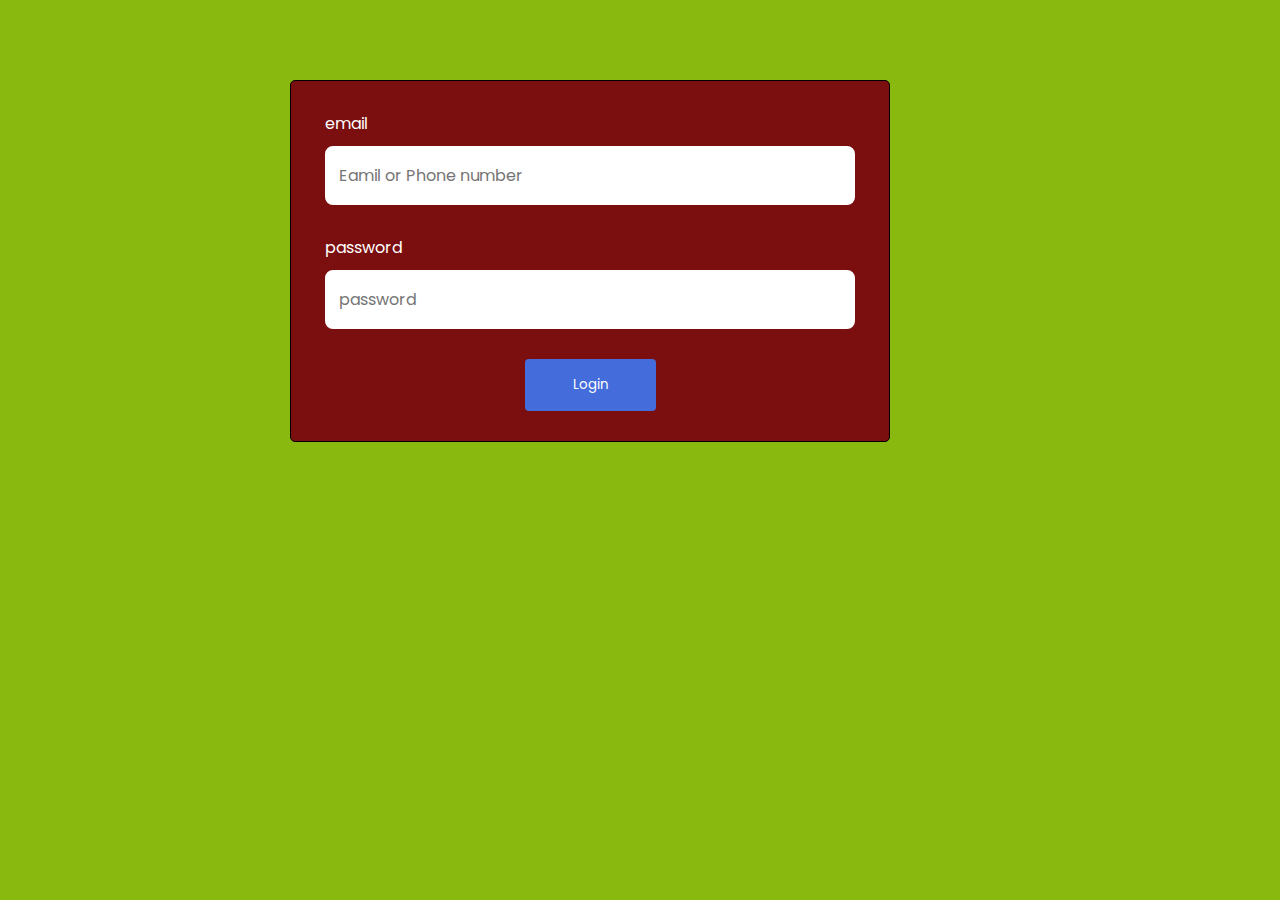
<file: index.html>
<!DOCTYPE html>
<html lang="en">

<head>
    <meta charset="UTF-8">
    <meta name="viewport" content="width=device-width, initial-scale=1.0">
    <link rel="stylesheet" href="./css/main.css">
    <title>Login</title>
</head>

<body>

    <div id="app">
       <div class="container-content">
        <form>
            <div class="form-control">
              <label for="email">email</label>
              <input type="email" name="email" id="email"  placeholder="Eamil or Phone number">
            </div>
  
            <div class="form-control">
              <label for="password">password</label>
              <input type="password" name="password" id="password"  placeholder="password">
            </div>
  
            <button class="loginBtn" type="submit">Login</button>
          </form>
       </div>
      </div>

 
    <script type="module" src="./js/login.js"></script>
</body>

</html>
</file>
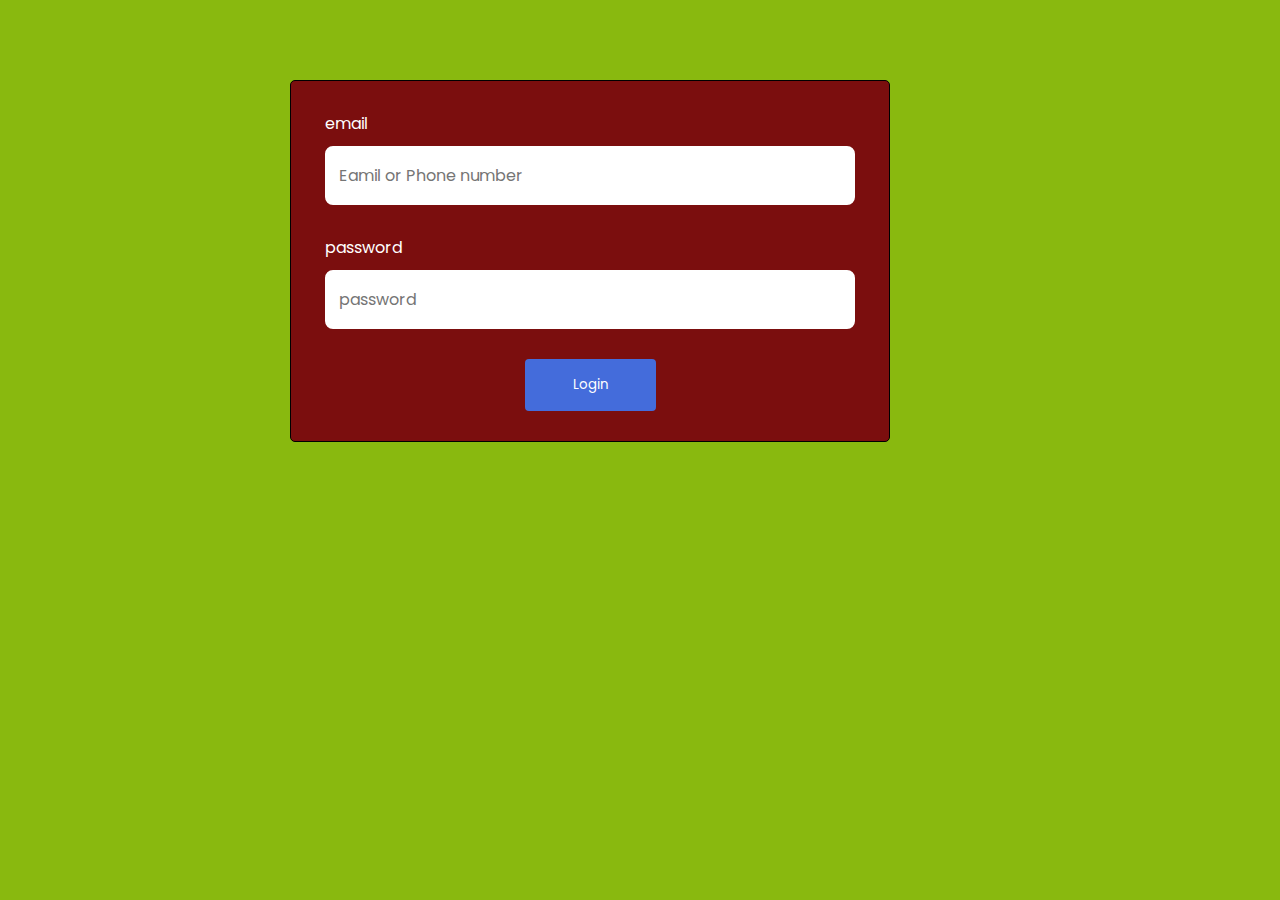
<file: admin.html>
<!DOCTYPE html>
<html lang="en">
  <head>
    <meta charset="UTF-8" />
    <meta name="viewport" content="width=device-width, initial-scale=1.0" />
    <link rel="stylesheet" href="./css/style.css" />
    <title>Admin</title>
  </head>
  <body>
    <div id="app">
      <div class="container-content">
        <form>
          <div class="form-control">
            <label for="title">Product title</label>
            <input required type="text" name="title" id="title" />
          </div>

          <div class="form-control">
            <label for="price">Product price</label>
            <input required type="number" name="price" id="price" />
          </div>

          <div class="form-control">
            <label for="description">Product description</label>
            <textarea
              required
              rows="4"
              cols="50"
              name="description"
              id="description"
            ></textarea>
          </div>

          <button type="submit">Add Card</button>
        </form>
      </div>
    </div>

    <div class="container"></div>

    <script type="module" src="./js/admin.js"></script>
  </body>
</html>
</file>
<file: css/main.css>
@import url('https://fonts.googleapis.com/css2?family=Inter:wght@100..900&display=swap');
@import url('https://fonts.googleapis.com/css2?family=Poppins:ital,wght@0,100;0,200;0,300;0,400;0,500;0,600;0,700;0,800;0,900;1,100;1,200;1,300;1,400;1,500;1,600;1,700;1,800;1,900&display=swap');

* {
    margin: 0;
    padding: 0;
    box-sizing: border-box;
    font-family: "Inter", sans-serif;
    font-family: "Poppins", sans-serif;
}

a {
    text-decoration: none;
}

li {
    list-style: none;
}

button {
    background-color: transparent;
    border: none;
    cursor: pointer;
}

body {
    background-color: rgb(137, 185, 15);
    text-align: center;
}
 
   


#app {
    margin-top: 80px;
    padding: 0 100px 0 0;
}
.container-content {
    max-width: 1305px;
    margin: 0 auto;
    display: flex;
    align-items: center;
    justify-content: center;
    background-color: rgb(123, 14, 14);
    border: 1px solid;
    max-width: 600px;
    padding: 30px;
    border-radius: 5px;
}

.form-control{
    text-align: start;
}
.form-control label{
    color: white;
}





 input {
    padding: 15px 12px;
    display: block;
    border-radius: 8px;
    border: 2px solid white;
    width: 530px;
    outline: none;
    margin-top: 10px;
    margin-bottom: 30px;
    font-size: 16px;
    font-weight: 400;
    font-family: "Poppins", sans-serif;
    color: black;
    background-color: white;
}

 input:focus {
    border: 2px solid dodgerblue;

}



button {
    padding: 16px 48px 16px 48px;
    border-radius: 4px;
    background-color: rgb(68, 108, 219);
    color: white;
    transition: 0.5s all;

}

.btn-log:hover {
    background-color: black;
    transition: 0.5s all;
}
</file>
<file: css/style.css>
@import url('https://fonts.googleapis.com/css2?family=Inter:wght@100..900&display=swap');
@import url('https://fonts.googleapis.com/css2?family=Poppins:ital,wght@0,100;0,200;0,300;0,400;0,500;0,600;0,700;0,800;0,900;1,100;1,200;1,300;1,400;1,500;1,600;1,700;1,800;1,900&display=swap');

* {
    margin: 0;
    padding: 0;
    box-sizing: border-box;
    font-family: "Inter", sans-serif;
    font-family: "Poppins", sans-serif;
}

a {
    text-decoration: none;
}

li {
    list-style: none;
}

button {
    background-color: transparent;
    border: none;
    cursor: pointer;
}

body {
    background-color: rgb(174, 185, 15);
    text-align: center;
}




#app {
    margin-top: 80px;
    padding: 0 100px 0 0;
}

.container-content {
    max-width: 1305px;
    margin: 0 auto;
    display: flex;
    align-items: center;
    justify-content: center;
    background-color: rgb(15, 144, 103);
    border: 1px solid;
    max-width: 600px;
    padding: 30px;
    border-radius: 5px;
}

.form-control {
    text-align: start;
}

.form-control label {
    color: white;
}





input {
    padding: 15px 12px;
    display: block;
    border-radius: 8px;
    border: 2px solid white;
    width: 530px;
    outline: none;
    margin-top: 10px;
    margin-bottom: 30px;
    font-size: 16px;
    font-weight: 400;
    font-family: "Poppins", sans-serif;
    color: black;
    background-color: white;
}

#price {
    width: 120px;
}

input:focus {
    border: 2px solid dodgerblue;

}

textarea {
    display: block;
    margin-top: 10px;
    margin-bottom: 40px;
    width: 100%;
    border: 2px solid white;
    outline: none;
    border-radius: 8px;
    padding: 10px;
}

button {
    padding: 16px 48px 16px 48px;
    border-radius: 4px;
    background-color: rgb(68, 108, 219);
    color: white;
    transition: 0.5s all;

}

.btn-log:hover {
    background-color: black;
    transition: 0.5s all;
}

.container {
    margin: 0 auto;
    padding: 20px;
    margin-top: 60px;
    display: flex;
    align-items: center;
    justify-content: start;
    gap: 20px;
}

.content {
    width: 250px;
    padding: 10px;
    border-radius: 5px;
    display: flex;
    flex-direction: column;
    gap: 10px;
    color: white;
    background-color: rgb(169, 234, 4);
}

.content h2 {
    overflow: hidden;
}

.content p {
    overflow: hidden;

}

.content button {
    background-color: black;
    width: 150px;
    text-align: center;
    margin: 0 auto;
}
</file>
